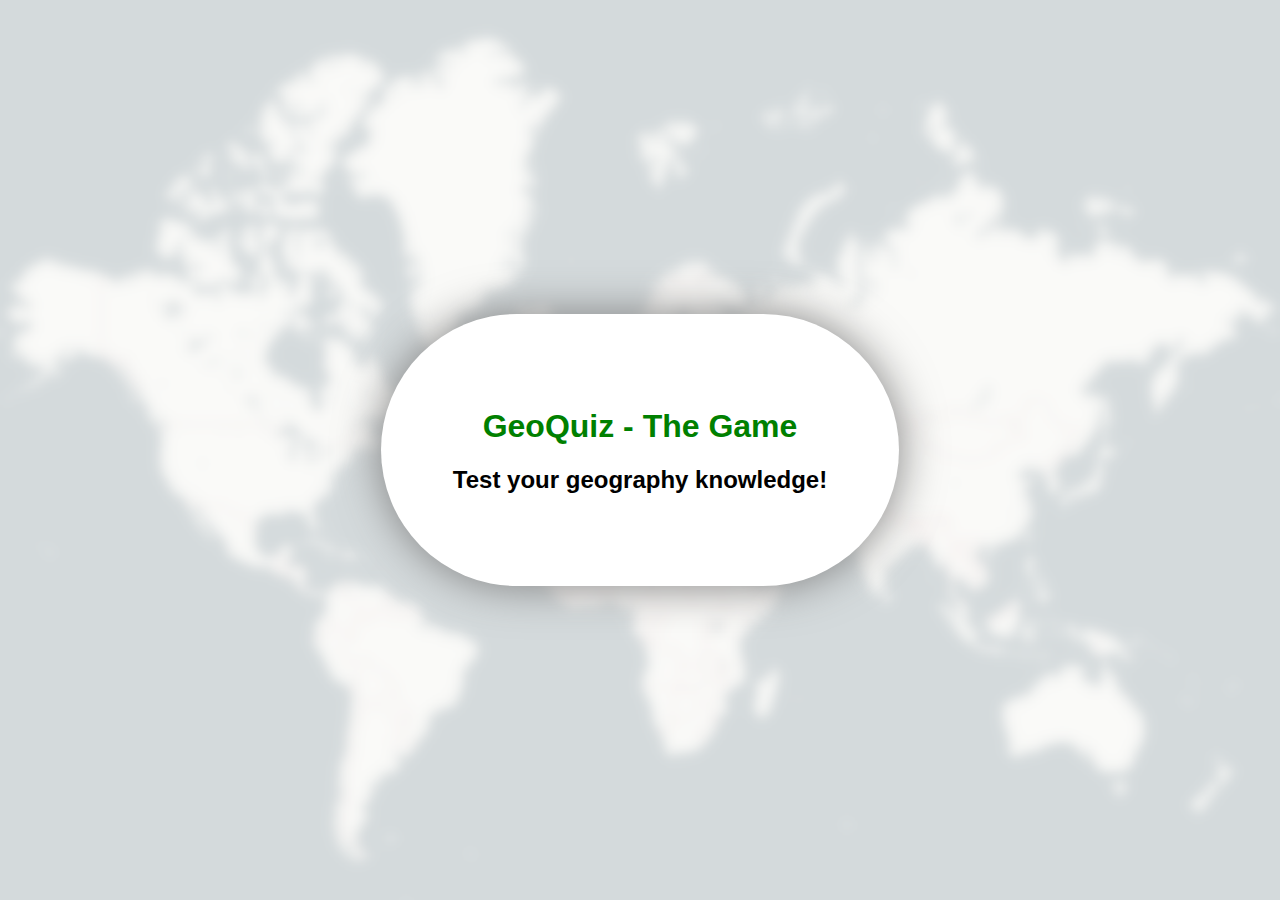
<file: index.html>
<html>

<head>
    <meta charset="utf-8" />
    <meta name="viewport" content="width=device-width,initial-scale=1">
    <link rel="stylesheet" href="geoquiz.css" />
    <title>GeoQuiz</title>
</head>

<body class="start">
    <div class="intro" onclick="window.location.href='game.html'">
            <h1>GeoQuiz - The Game</h1>
            <h2>Test your geography knowledge!</h2>
        </div>
</body>

</html>
</file>
<file: geoquiz.css>
#map {
    height: 100vh;
    cursor: crosshair;
}

.country-name,
.correct {
    color: green;
    font-weight: bold;
}

.incorrect {
    color: red;
    font-weight: bold;
}

.hint {
    color: grey;
}
/*Titles*/
body{
    margin: 0;
    height: 100vh;
    background: url(mapamundi.png);
    background-repeat: no-repeat;
    background-size: cover;
    background-position: center;
    text-align: center;
    font-family: sans-serif;
    font-weight: normal;

}
body.start{
    display: flex;
    align-items: center;
    justify-content: center;
}

/*Start page*/
.intro{
    cursor: pointer; /*only activate when no map choices*/
    padding: 8vmin;
    background-color: white;
    border-radius: 25vmin;
    box-shadow: 0 0 5vmin 0 #7e7e7e;
    align-items: center;
}
.intro>h1{
    color: green;
    font-weight: bold;
}

/*Game*/
.question{
    width: 50vw;
    position: absolute;
    left: 25vw;
    border-bottom-left-radius: 1em;
    border-bottom-right-radius: 1em;
    background-color: white;
    box-shadow: 0 0 2vmin 0 #7e7e7e;
    z-index: 800;
}
h3{
    margin: 0;
    padding: 0.3em .5em;
}
button{
    cursor: pointer;
    font-size: initial;
    background-color: green;
    color: white;
    border-style: none;
    border-radius: .3em;
    padding: .1em .4em .2em;
}
.score{
    position: absolute;
    right: 6vmin;
    top: 3vmin;
    z-index: 800;
}
@media screen and (max-width:768px) {
    .score{
        right: .75vmin;
        top: calc(100vh - 105px);
     }
}
table{
    background-color: white;
    box-shadow: 0 0 2vmin 0 #7e7e7e;
    border-radius: 1em;
    text-align: center;
    border-collapse: collapse;
}
th{
    font-weight: normal;
    font-size: smaller;
    padding: .5em;
}
td{
    font-weight: bold;
    font-size: larger;
    padding: 0 .5em .5em;
}
th:first-child,
td:first-child{
    color: green;
    border-right: .5px solid #ddd;
}
th:nth-child(2),
td:nth-child(2){
    color: orangered;
}
th:last-child,
td:last-child{
    color: gray;
    border-left: .5px solid #ddd;
}
</file>
